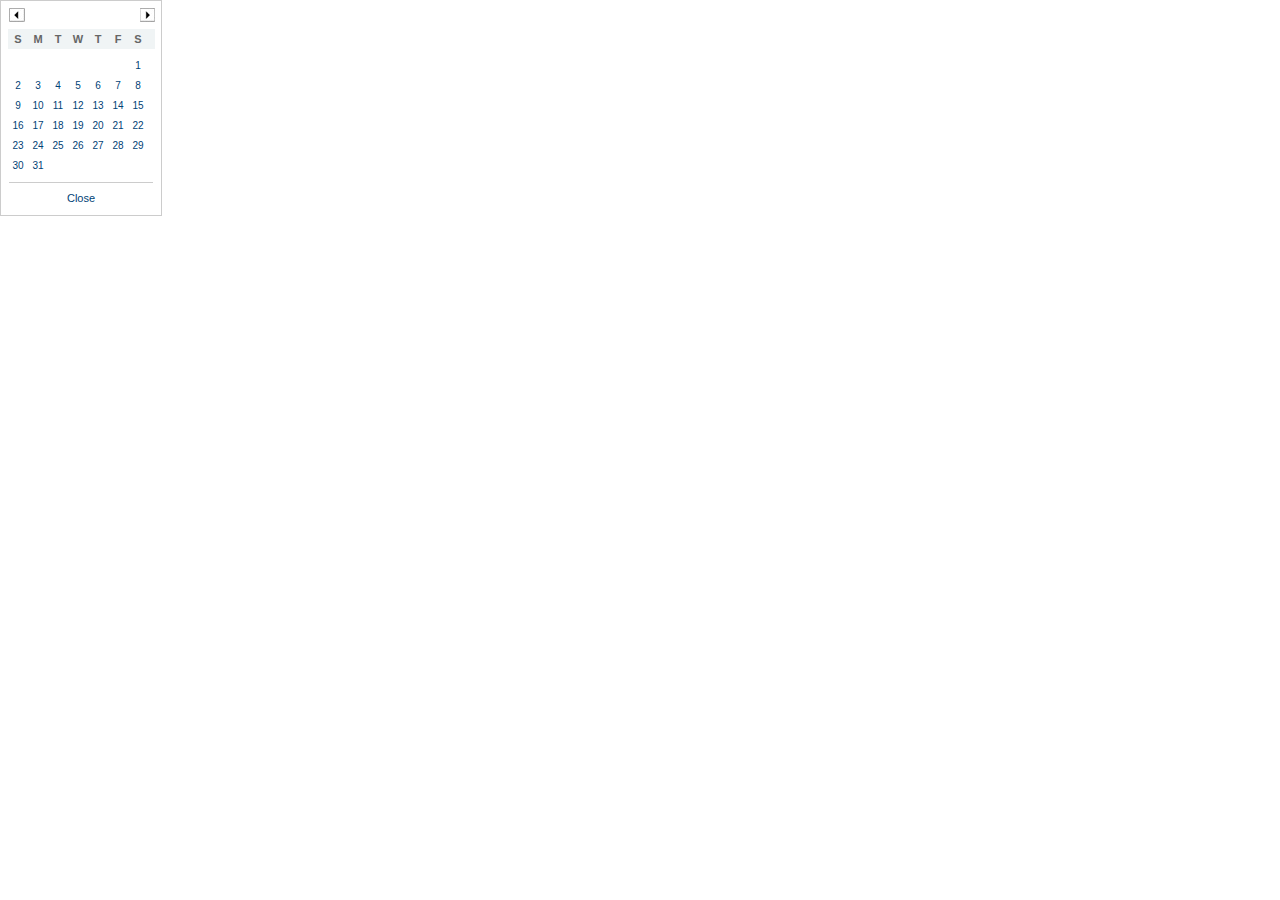
<file: html/weather_files/calx.html>
<!DOCTYPE html PUBLIC "-//W3C//DTD XHTML 1.0 Transitional//EN" "http://www.w3.org/TR/xhtml1/DTD/xhtml1-transitional.dtd">
<!-- saved from url=(0062)http://www.nytimes.com/js/section/travel/eta_enu1033/calx.html -->
<html xmlns="http://www.w3.org/1999/xhtml"><head><meta http-equiv="Content-Type" content="text/html; charset=windows-1252">

<style type="text/css">
body {color: black; background-color: white; margin:0; padding:0;}
* {margin:0;padding:0;font-family:arial,sans-serif;}
.pointer {cursor:pointer;cursor:hand;}
#CalContainer {position:absolute; top:0; left:0; height:210px; background-color:white;border:1px solid #ccc;padding-left:5px;padding-top:4px;}
#NavBar td#PrevBtn,
#NavBar td#NextBtn {overflow:hidden; height:20px;}
#NavBar td#PrevBtn {padding-left:3px;}
#NavBar td#NextBtn {padding-left: 3px;}
#NavBar #PImg {cursor:pointer; cursor:hand;}
#NavBar #TitleBar {
width:112px;
color:black;
text-align:center;
text-transform:uppercase;
font-size:11px;
font-weight:bold;
}
#NavBar #NImg {cursor:pointer; cursor:hand;}
#Cal {position:relative; top:0px; left:2px; }
#Cal #Weekdays { height:20px;background-color:#F0F4F5;margin-right:8px;margin-top:4px;width:147px;margin-bottom:6px;}
#Cal #Dates {_height: 1%;clear:both;padding-bottom:7px;overflow:auto;_overflow:none;}
#Cal #Dates div,
#Cal #Weekdays div {
width: 16px;
height:17px;
float: left;
text-align: center;
line-height: 17px;
color: #004276;
font-size: 10px;
margin-left:2px;
margin-right:2px;
margin-top:2px;
vertical-align:middle;
padding-bottom:1px;
font-size:10px;
}
#Cal #Weekdays div {color: #666; font-size: 11px; font-weight:bold;_width:15px;_margin-right:3px;}
#Cal #Weekdays div.sunday{_margin-right:3px;}
#Cal #Weekdays div.saturday{_margin-left:0px;}
#Cal #Dates div.picked {
width: 14px;
height: 15px;
border:1px solid #004276;
line-height: 15px;
}
#Cal #Dates div#d01 {_margin-left:3px;}
.flo {float:left;}
.today {color:#999 !important;}
.invalid {cursor:default;}
#BotNav {margin-left: 3px; margin-right: 8px; border-top:1px solid #ccc;clear:both;}
#BotNav #Close {text-align:center;padding-top:9px;}
#BotNav #Close a{text-decoration:none;color:#004276;display:block;font-size:11px;}
</style>
</head>
<body onload="DoLoad()" marginwidth="0" marginheight="0">
<div id="CalContainer">
<div id="NavBar">
<table cellpadding="0" cellspacing="0">
<tbody><tr>
<td id="PrevBtn"><!--LOC Comment: alt text --><img id="PImg" src="arrow_left.jpg" alt="Previous Month" title="" onclick="MthClk(this)"></td>
<td id="TitleBar"></td>
<td id="NextBtn"><!--LOC Comment: alt text --><img id="NImg" src="arrow_right.jpg" alt="Next Month" title="" onclick="MthClk(this)"></td>
</tr>
</tbody></table>
</div>
<div id="Cal">
<div id="Weekdays">
<div class="sunday">S</div><div class="monday">M</div><div class="tuesday">T</div><div>W</div><div>T</div><div class="friday">F</div><div class="saturday">S</div>
</div>
<div id="Dates" style="width: 140px;">
<div>&nbsp;</div><div>&nbsp;</div><div>&nbsp;</div><div>&nbsp;</div><div>&nbsp;</div><div>&nbsp;</div>
<div id="d01">1</div><div>2</div><div>3</div><div>4</div><div>5</div><div>6</div><div>7</div>
<div>8</div><div>9</div><div>10</div><div>11</div><div>12</div><div>13</div><div>14</div>
<div>15</div><div>16</div><div>17</div><div>18</div><div>19</div><div>20</div><div>21</div>
<div>22</div><div>23</div><div>24</div><div>25</div><div>26</div><div>27</div><div id="d28">28</div>
<div id="d29">29</div><div id="d30">30</div><div id="d31">31</div>
</div>
</div>
<div id="BotNav">
<div id="Close"><a href="javascript:CloseCal()">Close</a></div>
</div>
</div>
<script type="text/javascript">
function getObj(objID)
{
	if(document.getElementById){return document.getElementById(objID);}
	else if(document.all){return document.all[objID];}
	else if(document.layers){return document.layers[objID];}
}
function EvtObj(e){if(!e)e=window.event;return e;}
function stopBubble(e){e.cancelBubble=true;if(e.stopPropagation)e.stopPropagation();}
function EvtTgt(e)
{
	var el;
	if(e.target)el=e.target;
	else if(e.srcElement)el=e.srcElement;
	if(el.nodeType==3)el=el.parentNode; // defeat Safari bug
	return el;
}
var fMac=navigator.userAgent.indexOf("Mac")>=0;
if (fMac){ getObj("Dates").style.width="140px"; } // MacIE bug

var wp=window.parent;
var cf=null;
var g_fCL=false;

var g_eInp=0;
var g_mC,g_yC;
var g_dtMin,g_dtMax;
var g_rgDiv=getObj('Dates').getElementsByTagName("div");
var g_dtPick;
function GetCF(){if (!cf)cf=wp.getObj('CalFrame');return cf;}
function DoLoad()
{
	g_fCL=true;
}

function DoCal(eD,eDP,dmin,dmax)
{
	var dt=wp.GetInputDate(eD.value);
	if(null==dt&&null!=eDP){dt=wp.GetInputDate(eDP.value);}
	g_dtPick=dt;
	if(dmin&&""==dmin)dmin=null;
	if(dmax&&""==dmax)dmax=null;
	if(null==dt)
	{
		// Check for valid min date and use that, else use current
		dt=new Date();
		if(dmin&&dt<new Date(dmin))dt=new Date(dmin);
	}

	WeekLoad();
	SetMinMax(dmin?new Date(dmin):null,dmax?new Date(dmax):null);

	UpdCal(dt.getMonth(),dt.getFullYear());

	g_eInp=eD;

	// prevent Mozilla from flickering
	setTimeout("ShowCal()",1);
}

function ShowCal()
{
	if ("none"==GetCF().style.display) {GetCF().style.display="block";}// FF drawing bug
	GetCF().style.visibility="visible";
}

function MthClk(e){UpdCal(parseInt(e.getAttribute("month")),parseInt(e.getAttribute("year")));}
function DtClk(e)
{
	e=EvtObj(e);
	EvtTgt(e).style.backgroundColor="";
	wp.CalDateSet(g_eInp,parseInt(EvtTgt(e).innerHTML),g_mC+1,g_yC)
	GetCF().style.visibility="hidden";
	wp.SetCalShown(false);
	stopBubble(e);
	wp.CalendarCallback();
}

function UpdCal(m,y)
{
	g_mC=m;g_yC=y;
	SetTitle(m,y);
	var c=wp.GetMonthCount(m,y);
	var mty=DOW(1,m,y);
	for (var i=0;i<g_rgDiv.length;i++)
	{
		if (i>5)
		{
			if (i>33)getObj("d"+(i-5)).style.display=(c>i-6?"block":"none");
			var d = new Date(g_yC,g_mC,i-5);
			SetClk(g_rgDiv[i],((!g_dtMin||d>=g_dtMin)&&(!g_dtMax||d<=g_dtMax)));
		}
		else
		{
			if (mty>0)
			{
				g_rgDiv[i].style.display="inline";
				mty--;
			}
			else g_rgDiv[i].style.display="none";
		}
	}
	UpdNext(m,y);
	UpdPrev(m,y);

	if (g_dtPick&&g_yC==g_dtPick.getFullYear()&&g_mC==g_dtPick.getMonth()) g_rgDiv[g_dtPick.getDate()+5].className+=" picked";
	var t=new Date();
	if (g_yC==t.getFullYear()&&g_mC==t.getMonth()) g_rgDiv[t.getDate()+5].className+=" today";
	if (!fMac) g_rgDiv[0].className+=" flo"; // MSIE5.0 bug
}
function SetArr(e,m,y,v)
{
	var el=getObj(e);
	el.setAttribute("month",m);
	el.setAttribute("year",y);
	el.style.visibility=v?"visible":"hidden";
}
function UpdNext(m,y)
{
	var nm=(m+1)%12; var ny=y+(m==11?1:0);
	var hd=(!g_dtMax||!(ny>g_dtMax.getFullYear()||(ny==g_dtMax.getFullYear()&&parseInt(nm)>g_dtMax.getMonth())));
	if(hd) {SetArr('NImg',nm,ny,hd); } else {getObj('NImg').style.visibility="hidden"; }
}

function UpdPrev(m,y)
{
	var pm=(m+11)%12; var py=y-(m==0?1:0);
	var hd=(!g_dtMin||!(py<g_dtMin.getFullYear()||(py==g_dtMin.getFullYear()&&parseInt(pm)<g_dtMin.getMonth())));
	if(hd) {SetArr('PImg',pm,py,hd); } else {getObj('PImg').style.visibility="hidden"; }
}
function DtHvr(e)
{
	e=EvtObj(e);
	var aDiv = EvtTgt(e);
	if (!g_dtPick||g_yC!=g_dtPick.getFullYear()||g_mC!=g_dtPick.getMonth()||aDiv!=g_rgDiv[g_dtPick.getDate()+5]) aDiv.style.backgroundColor="#FFFFFF";
}
function DtExt(e)
{
	e=EvtObj(e);
	var aDiv = EvtTgt(e);
	if (!g_dtPick||g_yC!=g_dtPick.getFullYear()||g_mC!=g_dtPick.getMonth()||aDiv!=g_rgDiv[g_dtPick.getDate()+5]) aDiv.style.backgroundColor="";
}
function SetClk(d,f)
{
	d.className =(f?"pointer":"invalid");
	d.onclick=f?DtClk:null;
	d.onmouseover=f?DtHvr:null;
	d.onmouseout=f?DtExt:null;
}
function CloseCal(){wp.CalSetFocus(g_eInp);GetCF().style.visibility="hidden";wp.SetCalShown(false);}
function SetMinMax(n,x){g_dtMin=n;g_dtMax=x;}
function FmtTitle(s){var r=s.charAt(0);for(var i=1;i<s.length;i++) r=r+s.charAt(i);return r;}
function SetTitle(m,y){var szTitle=FmtTitle(rN[m])+"&nbsp;"+FmtTitle(y.toString());getObj('TitleBar').innerHTML=szTitle;}
// LOC Comment: path for week gif
function WeekLoad(){ /*var n="../images/week0.gif";getObj('WImg').src=n;*/}
// LOC Comment: Month abbr.
var rN=new Array(12);rN[0]="January";rN[1]="February";rN[2]="March";rN[3]="April";rN[4]="May";rN[5]="June";rN[6]="July";rN[7]="August";rN[8]="September";rN[9]="October";rN[10]="November";rN[11]="December";
function DOW(d,m,y){var dt=new Date(y,m,d);return(dt.getDay()+(7-wp.GetDowStart()))%7;}
</script>




</body></html>
</file>
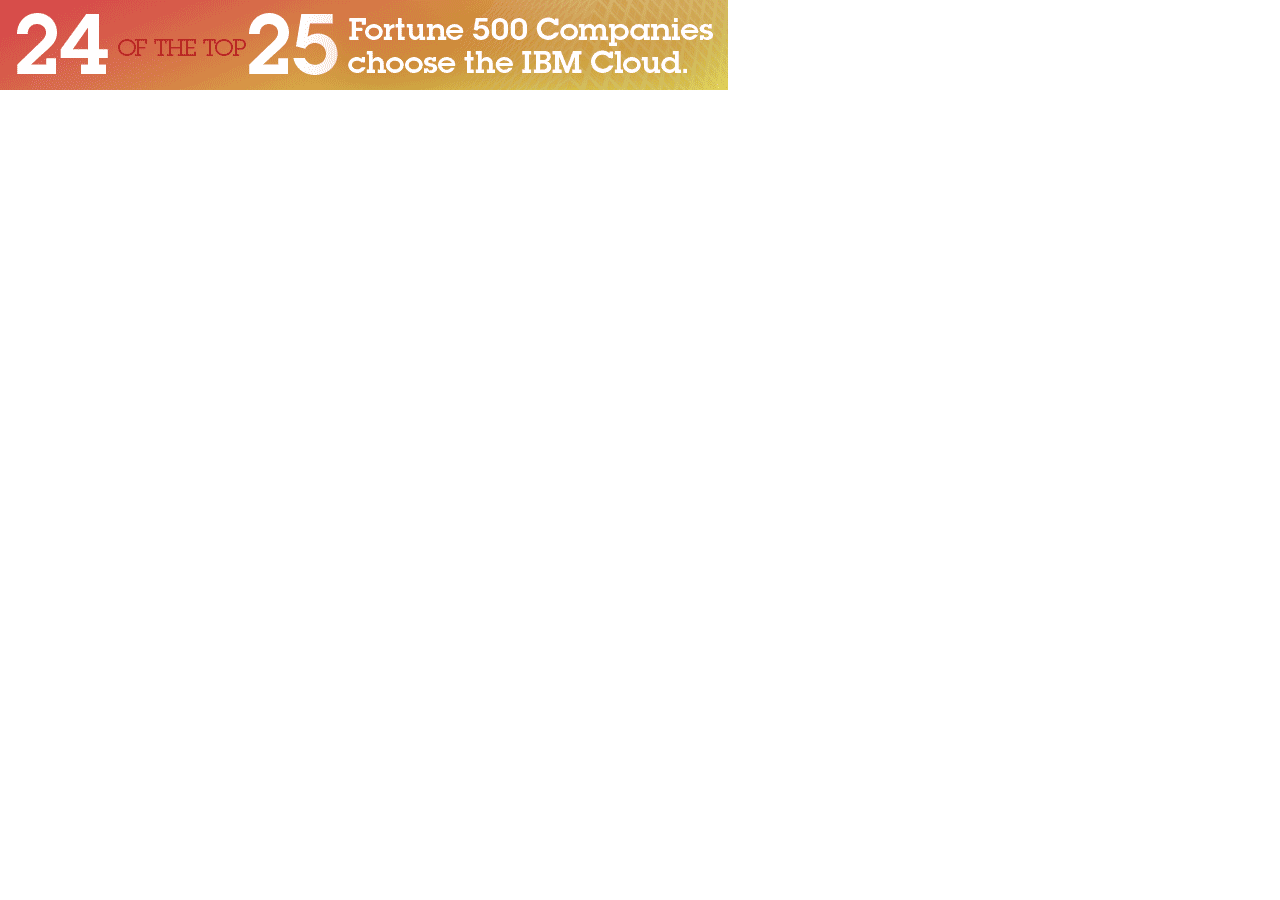
<file: html/weather_files/te_dsp.html>
<!DOCTYPE html>
<!-- saved from url=(0297)http://media.ibm.com/fetch.cp/te_dsp/te_dsp.html?x_DOMAIN=media.ibm.com&x_WIDTH=728&x_HEIGHT=90&x_TARGET=_blank&x_BK_ID=16031&x_PID=17966231_11637640_728x90_17966230_17966231&x_BK_CAID=16663246&x_BK_SID=11637640&x_BK_PLID=17966231&x_OVERRIDES=%26random=2015.03.20.11.12.28&ML_NIF=N&x_CLICK={click} -->
<html xmlns="http://www.w3.org/1999/xhtml"><head><meta http-equiv="Content-Type" content="text/html; charset=UTF-8">
    <title></title>
    <style>
        * { padding: 0px; margin: 0px; }
    </style>
</head>
<body marginwidth="0" marginheight="0">
<!--TruEffect BlueKai Tag Start -->
    <div id="te_dsp_17966231_11637640_728x90_17966230_17966231" style="height: 90; width: 728;"><img src="banner.gif" /></div>

<!--TruEffect BlueKai Tag Stop -->


</body></html>
</file>
